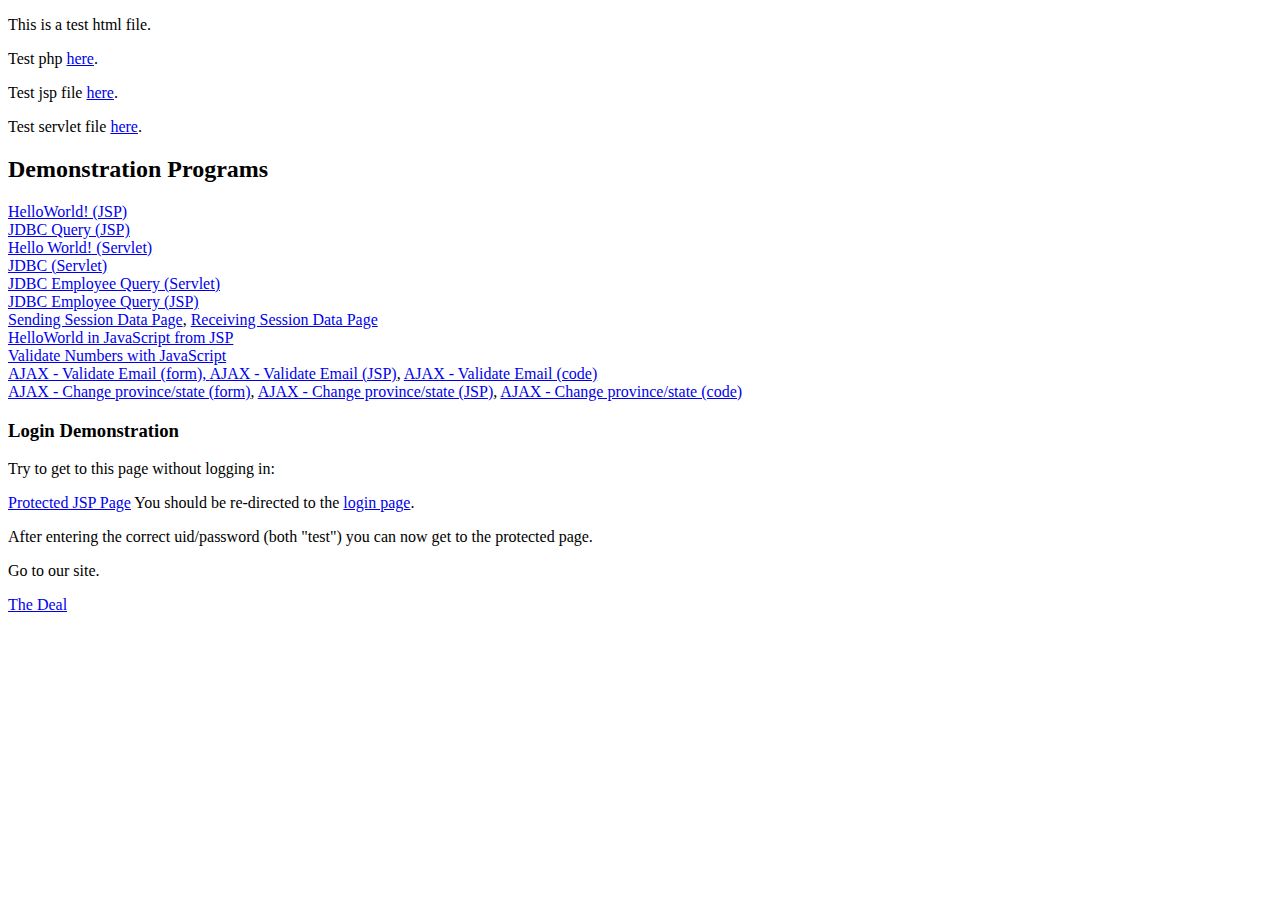
<file: JSP/index.html>
<!DOCTYPE html>
<html>
<head>
<title>Example HTML File in Your Home Directory</title>
</head>

<body>
<p>This is a test html file.
<br>
<p>Test php <a href="phptest.php">here</a>.
<br>
<p>Test jsp file <a href="tomcat/index.jsp">here</a>.
<br>
<p>Test servlet file <a href="tomcat/servlet/HelloServlet">here</a>.
<br>

<h2>Demonstration Programs</h2>

<a href="tomcat/HelloWorld.jsp">HelloWorld! (JSP)</a>
<br>
<a href="tomcat/JdbcQuery.jsp">JDBC Query (JSP)</a>
<br>
<a href="tomcat/servlet/HelloServlet">Hello World! (Servlet)</a>
<br>
<a href="tomcat/servlet/JdbcServlet">JDBC (Servlet)</a>
<br>
<a href="QueryServlet.html">JDBC Employee Query (Servlet)</a>
<br>
<a href="QueryJSP.html">JDBC Employee Query (JSP)</a>
<br>
<!--
<a href="tomcat/QueryCP.jsp">JDBC Query (connection pool)</a>
<br>
-->
<a href="tomcat/sendingPage.jsp">Sending Session Data Page</a>,
<a href="tomcat/receivingPage.jsp">Receiving Session Data Page</a>
<br>
<a href="tomcat/HelloWorld_JS.jsp">HelloWorld in JavaScript from JSP</a>
<br>
<a href="tomcat/validateNum.html">Validate Numbers with JavaScript</a>
<br>
<a href="tomcat/validateUserEmail.html">AJAX - Validate Email (form),
<a href="tomcat/validateUserEmail.jsp">AJAX - Validate Email (JSP)</a>,
<a href="tomcat/validateUserEmail.txt">AJAX - Validate Email (code)</a>
<br>
<a href="tomcat/provinceState.html">AJAX - Change province/state (form)</a>,
<a href="tomcat/provinceState.jsp">AJAX - Change province/state (JSP)</a>,
<a href="tomcat/provinceState.txt">AJAX - Change province/state (code)</a>

<h3>Login Demonstration</h3>

<p>Try to get to this page without logging in:</p>

<a href="tomcat/protectedPage.jsp">Protected JSP Page</a>

<a>You should be re-directed to the <a href="tomcat/login.jsp">login page</a>.

<p>After entering the correct uid/password (both "test") you can now get to the protected page.</p>

<p>Go to our site.</p> <a href="tomcat/TheGrid/main_page.jsp">The Deal</a>

</body>
</html>
</file>
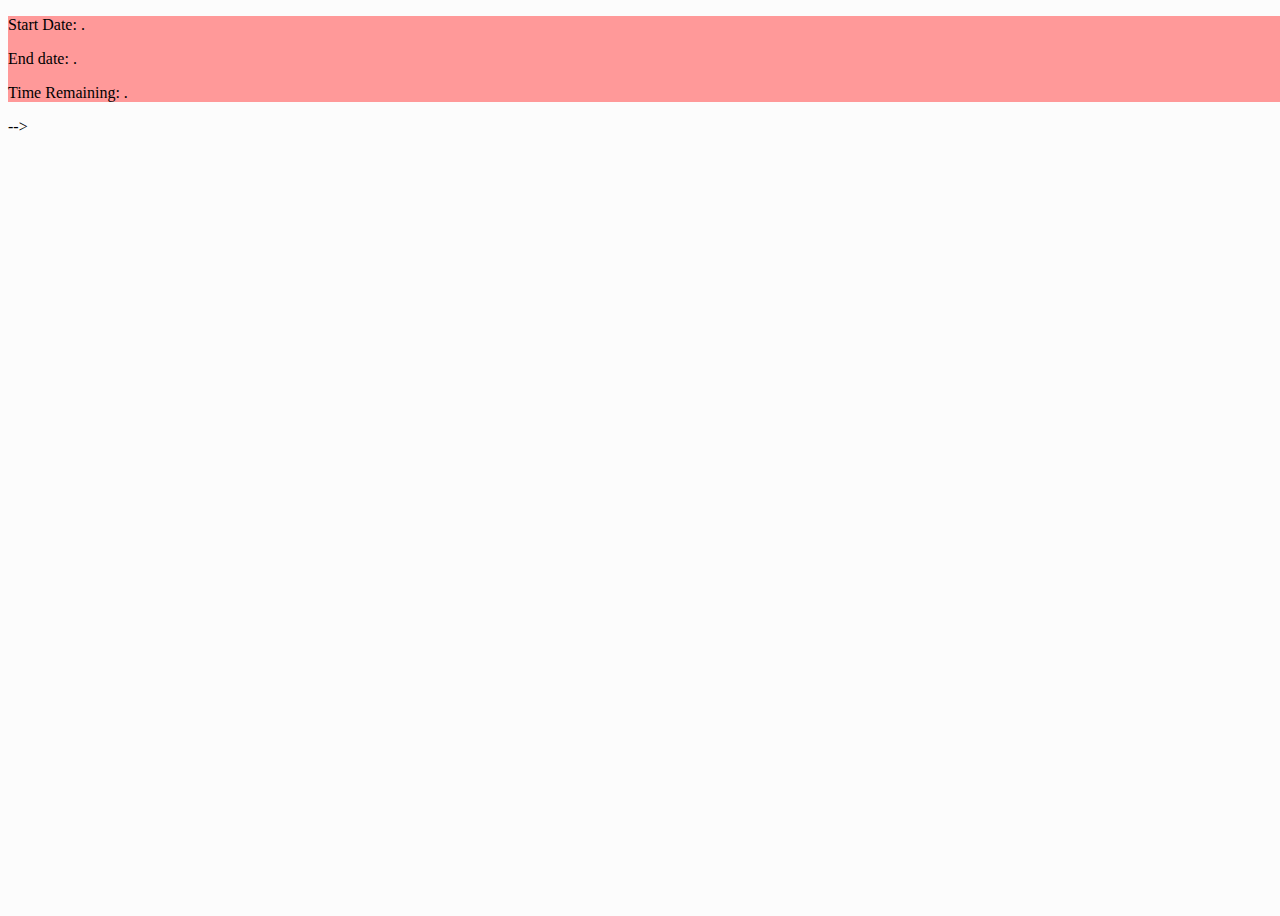
<file: testTimer.html>
<!DOCTYPE html>
<html lang="en">
	<head>
		<meta charset="utf-8" />

		<!-- Always force latest IE rendering engine (even in intranet) & Chrome Frame
		Remove this if you use the .htaccess -->
		<meta http-equiv="X-UA-Compatible" content="IE=edge,chrome=1" />

		<title>testTimer</title>
		<meta name="description" content="" />
		<meta name="author" content="35706118" />

		<meta name="viewport" content="width=device-width; initial-scale=1.0" />

		<style>
			html, body {
				background-color: #fcfcfc;
				height: 100%;
				width: 100%;
			}

			.timer {
				background-color: #dcdcdc;
			}

			#testTimer {
				background-color: #ff9999;
			}
		</style>

		<body>
			<!--DATE TIMER -->
			<div id="testTimer">
				<p>
					Start Date: <span id="testStart"></span>.
				</p>
				<p>
					End date: <span id="testEnd"></span>.
				</p>
				<p>
					Time Remaining: <span id="testRemaining"></span>.
				</p>
			</div>

		</body>

	</head>


	<!--Test Timer -->
	<script type="text/javascript">
		//----------------------------------------------------------------------------------------------------------------------------
		//TEST TIMER 					//!@# ACCEPTED
		//----------------------------------------------------------------------------------------------------------------------------
		//**NOTE**: months are off by -1
		//**NOTE**: USE .toLocaleTime/DateString() to display, ELSE time off by +7 hrs (off of GMT).
		//The 7 numbers specify the year, month, day, hour, minute, second, and millisecond, in that order:
		//TEST Values:
		//var testStartDate = new Date(2014, 9, 24, 14, 20, 0, 0);
		//var duration = 3600;
		
		
		
		//Returns a time String based on input Milliseconds
		var stringTime = function(Milliseconds) {
			//Milliseconds= Math.abs(Milliseconds);
			var seconds = Milliseconds / 1000;
			var hours = Math.floor(seconds / 3600);
			var minutes = Math.floor(seconds / 60) % 60;
			var second = Math.floor(seconds % 60);
			if (minutes < 10) {
				minutes = "0" + minutes;
			}
			if (hours < 10) {
				hours = "0" + hours;
			}
			if (second < 10) {
				second = "0" + second;
			}
			return hours + ":" + minutes + ":" + second;
		}
		
		
		
		//Date/Time Timer Method
		var dateTimer = function(startDate, durationSeconds) {
			//now time
			var now = new Date();
			//set the endDate object
			var endDate = startDate.getTime() + (durationSeconds * 1000);
			endDate = new Date(endDate);
			//TEST: console.log("The End Date is :"+endDate.toLocaleDateString()+" "+endDate.toLocaleTimeString());
			//calculate remaining
			var remaining = endDate.getTime() - now.getTime();
			//TEST: console.log("remaining = "+endDate.getTime()+" - "+now.getTime()+" = "+remaining);

			//set HTML elements
			document.getElementById('testStart').innerHTML = startDate.toLocaleDateString() + " " + startDate.toLocaleTimeString();
			document.getElementById('testEnd').innerHTML = endDate.toLocaleDateString() + " " + endDate.toLocaleTimeString();
			document.getElementById('testRemaining').innerHTML = remaining + " which is " + stringTime(remaining);
			
			//evaluate for remaining <=0
			if(remaining<=0){
				console.log("Date/Timer has Expired.");
				clearInterval(dateTimerInterval);
				//change timer field
				document.getElementById('testRemaining').innerHTML = "Remaining Time is UP!";
				//!@# Future Action To Be Taken Here:		
			}
		}
		
		//dateTimer() on an interval 
		var dateTimerInterval = setInterval('dateTimer(testStartDate, duration)', 1000);
		
	</script>

</html>








-->

<!-- 
	<script type="text/javascript">
		//---------------------------------------------------------------------------------------------------------------------------
		//CURRENT TIME CLOCK
		//---------------------------------------------------------------------------------------------------------------------------
		var currentTime = function() {
			var now = new Date();
			document.getElementById('clock').innerHTML = now.toLocaleDateString() + " " + now.toLocaleTimeString();
		}
		var currentTimer = setInterval('currentTime()', 1000);
	</script> -->
	
<!-- <script type="text/javascript">
		//-----------------------------------------------------------------------------------------------------------------------------
		//BASIC TIMER
		//------------------------------------------------------------------------------------------------------------------------------
		//
		//var seconds = Math.round(Math.random()*24*3600*4+1) //4 days max
		var seconds = 3;
		function secondPassed() {

			var hours = Math.floor(seconds / 3600);
			var minutes = Math.floor(seconds / 60) % 60;
			var second = Math.floor(seconds % 60);

			if (minutes < 10) {
				minutes = "0" + minutes;
			}

			if (hours < 10) {
				hours = "0" + hours;
			}

			if (second < 10) {
				second = "0" + second;
			}

			document.getElementById('countdown').innerHTML = hours + ":" + minutes + ":" + second;

			if (seconds === 0) {
				console.log("Basic Timer has expired.");
				clearInterval(countdownTimer);
				//Change Timer Field
				document.getElementById('countdown').innerHTML = "Time's Up";

				//!@#Future Action To Be Taken When Time Expires Goes Here:
				console.log("FUTURE ACTION WAS TAKEN");
				//!@#Accepted
			} else {
				//console.log("BasicSeconds was " + seconds);
				seconds--;

			}
		}

		//var countdownTimer = setInterval('secondPassed()', 1000);
	</script>
-->
</file>
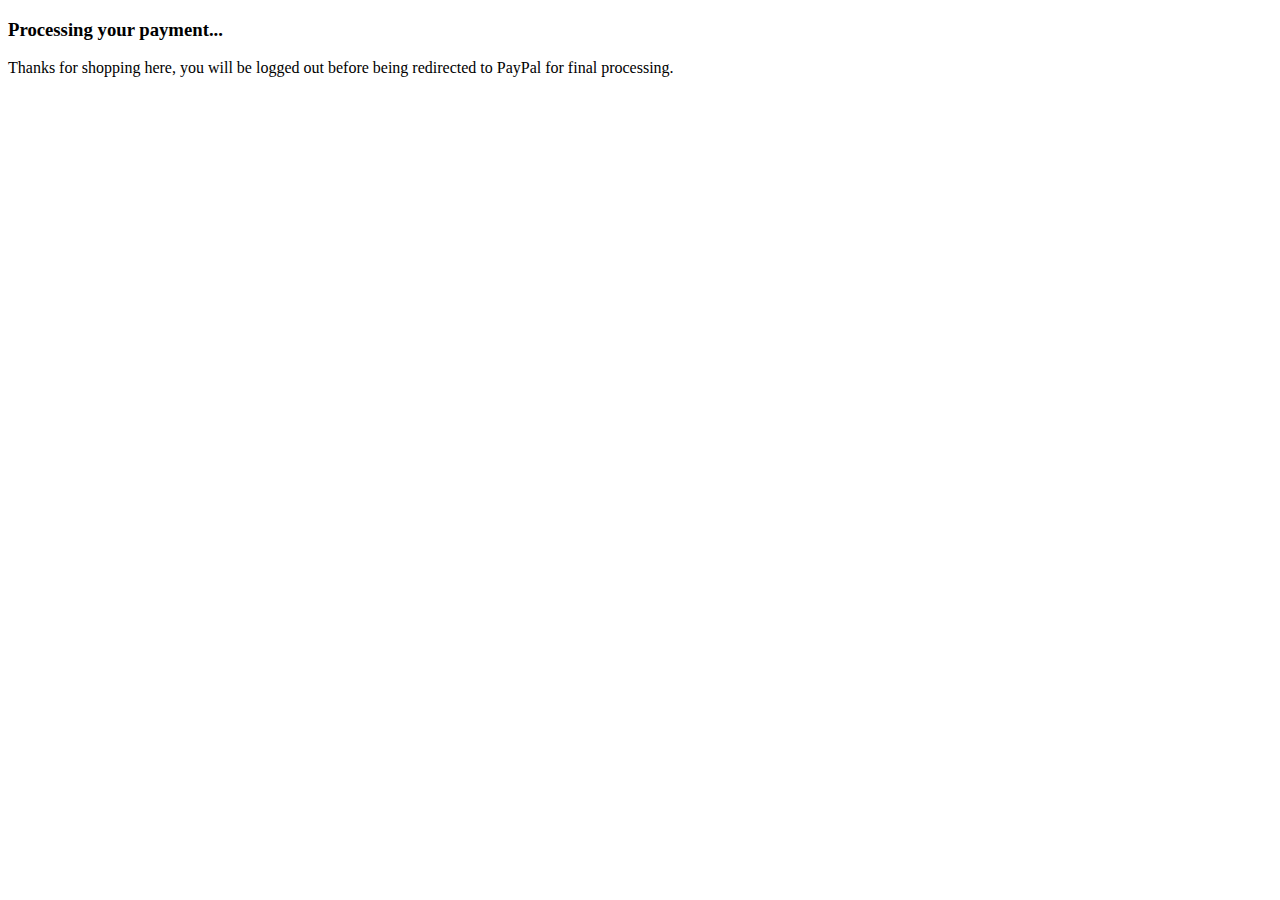
<file: JSP/authorize.html>
<!DOCTYPE html>
<html>
<head>
<meta charset="ISO-8859-1">
<meta http-equiv="refresh" content="2;URL='https://www.paypal.com/'">
<title>Insert title here</title>
</head>
<body>
	<!-- Filler page to make it look like something is being done. -->
	<h3>Processing your payment...</h3>
	
	<p>Thanks for shopping here, you will be logged out before being redirected to PayPal for final processing.<p>
	
</body>
</html>
</file>
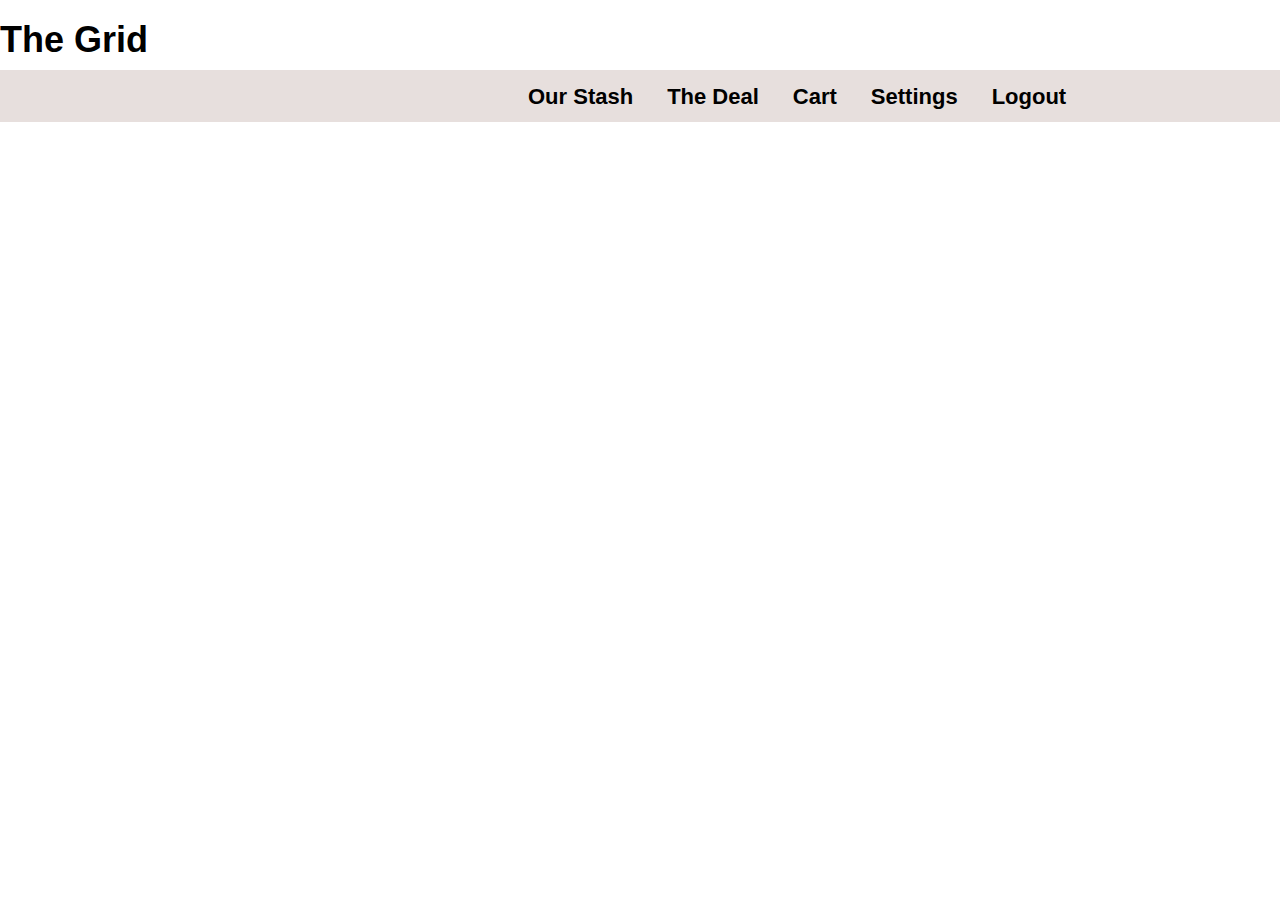
<file: JSP/general_banner.html>
<!DOCTYPE html>
<html>
<head>
	<meta charset="ISO-8859-1">
	<title>Logged In Banner</title>
	<link rel="stylesheet" type="text/css" href="bootstrap/css/bootstrap.css" rel="stylesheet">
	
	<style>
	.nav{
		background-color: #e7dfdd ;
		width:100%;
	}
	.nav-tabs
	{
		border-bottom: none;
		font-size: 22px;
		padding-left: 40%;
		position: static;
	}

	h1{
		color: #000000;
	}
	input[type=submit] {
	    border: white;
	    background: transparent;
	    color: black;
	    font-family: "serif";
	    font-size: 15pt;
	    padding: 5px 5px;
	    z-index: -1;
	    width: 100%;
	}
	
	
	strong{
	color: #000000;
	}
	
	</style>
	
	<body>
		<h1><strong> The Grid</strong></h1>
		<ul class= "nav nav-tabs">
			<li role="presentation"> <a href="PhotoGrid.jsp"><strong> Our Stash</strong></a></li>
			<li role="presentation"><a href= "main_page.jsp"> <strong>The Deal</strong> </a></li>
			<li role="presentation"><a href="shopping_cart.jsp"> <strong>Cart</strong></a></li>
			<li role="presentation"><a href= "user_account.jsp"> <strong>Settings</strong> </a></li>
			<li role="presentation"><a href= "logout.jsp"> <strong>Logout</strong> </a></li>

		</ul>

	</body>
	</html>
</file>
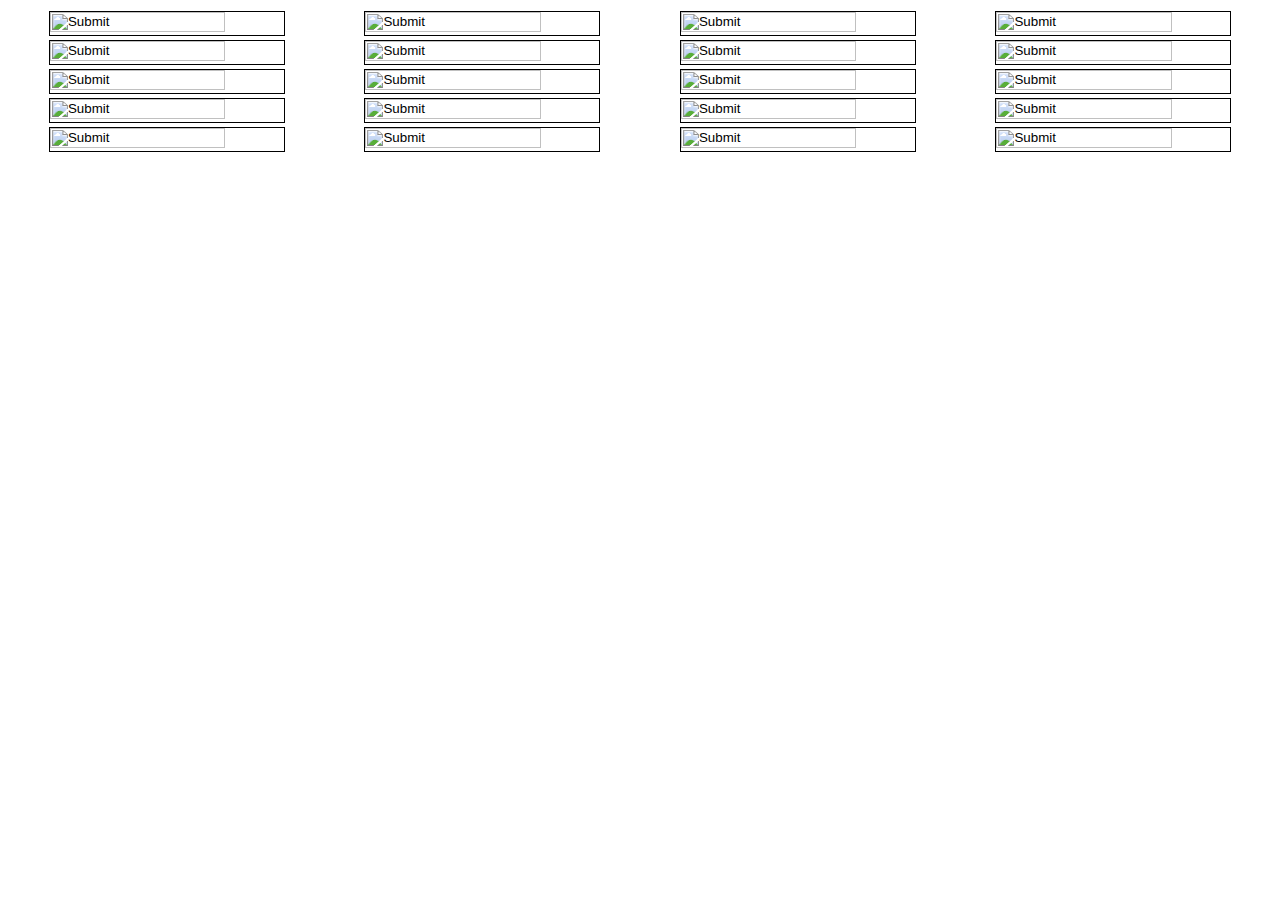
<file: JSP/layout.html>
<!DOCTYPE html>
<html>
<head>
<meta charset="ISO-8859-1">
<title>Layout</title>
<style>
	table{
			height: 100%;
			width: 100%;
		}
		
		table td{
			max-width: 100%;
			max-height: 25%;
		}
		table tr{
		}
		table img{
			max-height:100%;
			max-width: 100%;
			display: block; /*nothing sits beside it*/
			vertical-align: top;
			margin: 0px 10px 5px 10px; /*note: no commas*/
		}
		
		.productInfo{
			//background-color: black;
			vertical-align: bottom;
			margin: auto;
		}
		input[type=image] {
			width: 75%;
			height: 65%;
			border: 1px solid #000000;
		}
		
</style>
</head>
<body>
	<!-- Really want to automate this part -->
	
	
	<table>
		<tr align="center">
			<td>
				<div class="productInfo">
					<form method="get" action="itemPage.jsp">
						<input type="hidden" name="pid" value="01"> <input
							type="image"
							src="https://d4pww4vla1adk.cloudfront.net/media/catalog/product/cache/1/small_image/141x210/9df78eab33525d08d6e5fb8d27136e95/m/4/m4536tro-blk.jpg">
					</form>
				</div>
			</td>
			<td>
				<div class="productInfo">
					<form method="get" action="itemPage.jsp">
						<input type="hidden" name="pid" value="02"> <input
							type="image"
							src="https://d4pww4vla1adk.cloudfront.net/media/catalog/product/cache/1/small_image/141x210/9df78eab33525d08d6e5fb8d27136e95/3/5/358940.jpg">
					</form>
				</div>
			</td>
			<td>
				<div class="productInfo">
					<form method="get" action="itemPage.jsp">
						<input type="hidden" name="pid" value="03"> <input
							type="image"
							src="https://d4pww4vla1adk.cloudfront.net/media/catalog/product/cache/1/small_image/141x210/9df78eab33525d08d6e5fb8d27136e95/m/4/m4126dia-sag.jpg">
					</form>
				</div>
			</td>
			<td>
				<div class="productInfo">
					<form method="get" action="itemPage.jsp">
						<input type="hidden" name="pid" value="04"> <input
							type="image"
							src="https://d4pww4vla1adk.cloudfront.net/media/catalog/product/cache/1/small_image/141x210/9df78eab33525d08d6e5fb8d27136e95/s/1/s1412.jpg">
					</form>
				</div>
			</td>

		</tr>


		<tr align="center">

			<td>
				<div class="productInfo">
					<form method="get" action="itemPage.jsp">
						<input type="hidden" name="pid" value="05"> <input
							type="image"
							src="https://ca.elementbrand.com/media/filter/m/img/m4528mus_blk_2.jpg">
					</form>
				</div>
			</td>
			<td>
				<div class="productInfo">
					<form method="get" action="itemPage.jsp">
						<input type="hidden" name="pid" value="06"> <input
							type="image"
							src="https://ca.elementbrand.com/media/filter/m/img/m2075gil_chr_1.jpg">
					</form>
				</div>
			</td>
			<td>
				<div class="productInfo">
					<form method="get" action="itemPage.jsp">
						<input type="hidden" name="pid" value="07"> <input
							type="image"
							src="https://ca.elementbrand.com/media/filter/m/img/jv757ran_blk_1.jpg">
					</form>
				</div>
			</td>
			<td>
				<div class="productInfo">
					<form method="get" action="itemPage.jsp">
						<input type="hidden" name="pid" value="08"> <input
							type="image"
							src="http://www.dogfunk.com/images/items/medium/VAN/VAN1102/NV.jpg">
					</form>
				</div>
			</td>
		</tr>


		<tr align="center">

			<td>
				<div class="productInfo">
					<form method="get" action="itemPage.jsp">
						<input type="hidden" name="pid" value="09"> <input
							type="image"
							src="http://www.dogfunk.com/images/items/medium/SUP/SUP001A/CHA.jpg">
					</form>
				</div>
			</td>
			<td>
				<div class="productInfo">
					<form method="get" action="itemPage.jsp">
						<input type="hidden" name="pid" value="10"> <input
							type="image"
							src="http://www.dogfunk.com/images/items/medium/VLC/VLC00YA/BK.jpg">
					</form>
				</div>
			</td>
			<td>
				<div class="productInfo">
					<form method="get" action="itemPage.jsp">
						<input type="hidden" name="pid" value="11"> <input
							type="image"
							src="http://www.dogfunk.com/images/items/medium/DCS/DCS00KO/BK.jpg">
					</form>
				</div>
			</td>
			<td>
				<div class="productInfo">
					<form method="get" action="itemPage.jsp">
						<input type="hidden" name="pid" value="12"> <input
							type="image"
							src="http://www.dogfunk.com/images/items/medium/GNU/GNU0227/ONECOL.jpg">
					</form>
				</div>
			</td>
		</tr>


		<tr align="center">

			<td>
				<div class="productInfo">
					<form method="get" action="itemPage.jsp">
						<input type="hidden" name="pid" value="13"> <input
							type="image"
							src="http://www.dogfunk.com/images/items/medium/GNU/GNU000V/ONECOL.jpg">
					</form>
				</div>
			</td>
			<td>
				<div class="productInfo">
					<form method="get" action="itemPage.jsp">
						<input type="hidden" name="pid" value="14"> <input
							type="image"
							src="http://www.dogfunk.com/images/items/medium/VLC/VLC00VW/PISPUN.jpg">
					</form>
				</div>
			</td>
			<td>
				<div class="productInfo">
					<form method="get" action="itemPage.jsp">
						<input type="hidden" name="pid" value="15"> <input
							type="image"
							src="http://www.dogfunk.com/images/items/medium/SCZ/SCZ001E/ONECOL.jpg">
					</form>
				</div>
			</td>
			<td>
				<div class="productInfo">
					<form method="get" action="itemPage.jsp">
						<input type="hidden" name="pid" value="16"> <input
							type="image"
							src="http://www.dogfunk.com/images/items/medium/QKS/QKS01CS/BK.jpg">
					</form>
				</div>
			</td>
		</tr>

		<tr align="center">

			<td>
				<div class="productInfo">
					<form method="get" action="itemPage.jsp">
						<input type="hidden" name="pid" value="17"> <input
							type="image"
							src="http://www.dogfunk.com/images/items/medium/QKS/QKS00UN/SYR.jpg">
					</form>
				</div>
			</td>
			<td>
				<div class="productInfo">
					<form method="get" action="itemPage.jsp">
						<input type="hidden" name="pid" value="18"> <input
							type="image"
							src="http://www.dogfunk.com/images/items/medium/ENJ/ENJ0399/BK.jpg">
					</form>
				</div>
			</td>
			<td>
				<div class="productInfo">
					<form method="get" action="itemPage.jsp">
						<input type="hidden" name="pid" value="19"> <input
							type="image"
							src="http://www.dogfunk.com/images/items/medium/QKS/QKS015T/BK.jpg">
					</form>
				</div>
			</td>
			<td>
				<div class="productInfo">
					<form method="get" action="itemPage.jsp">
						<input type="hidden" name="pid" value="20"> <input
							type="image"
							src="https://ca.elementbrand.com/media/filter/m/img/j3065jam_hib_1_2.jpg">
					</form>
				</div>
			</td>
		</tr>
	</table>
</body>
</html>
</file>
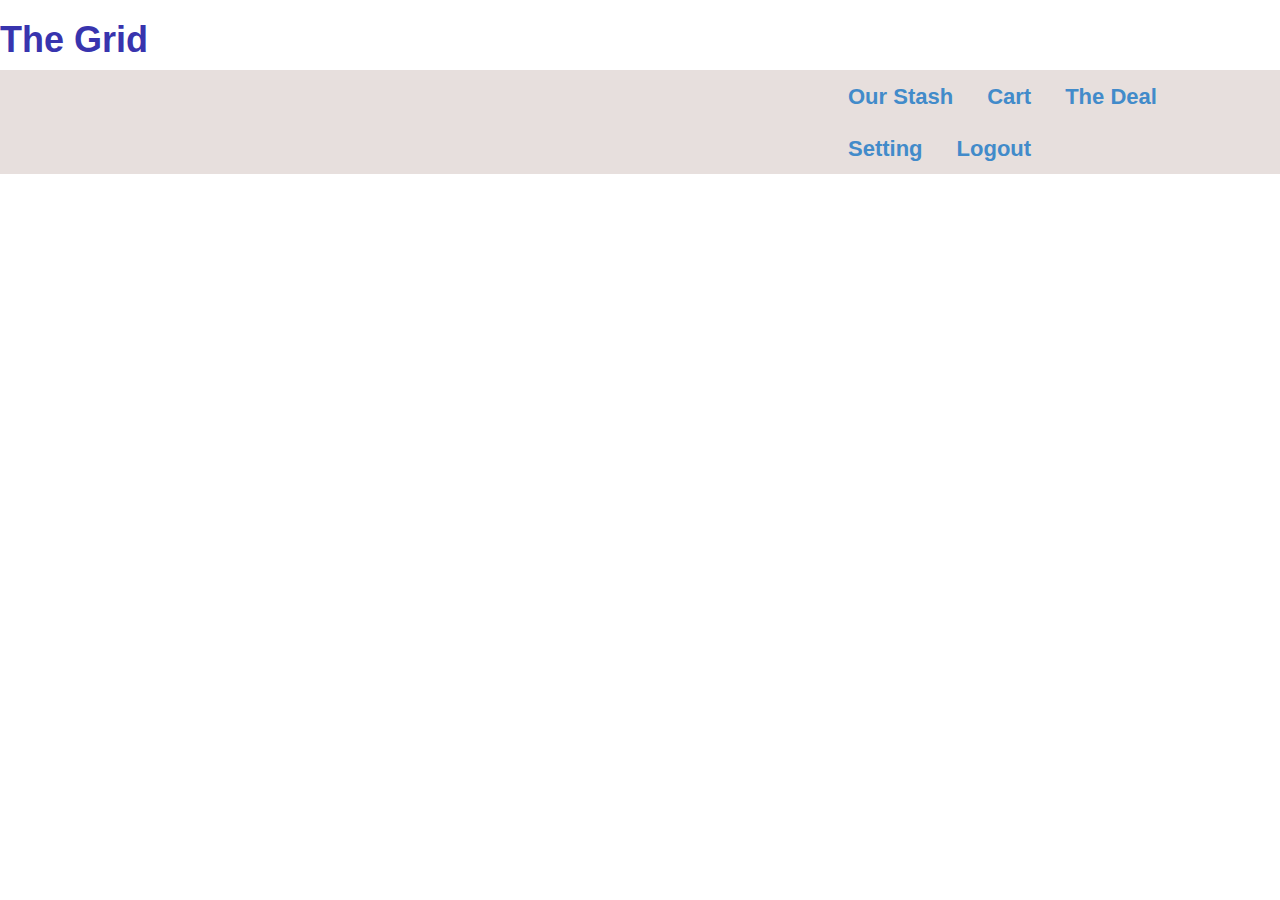
<file: JSP/login_banner.html>
<!DOCTYPE html>
<html>
<head>
	<meta charset="ISO-8859-1">
	<title>Logged In Banner</title>
	<link rel="stylesheet" type="text/css" href="bootstrap/css/bootstrap.css" rel="stylesheet">
	<style>
	.nav{
		background-color: #e7dfdd ;
		width:100%;
	}
	.nav-tabs
	{
		border-bottom: none;
		font-size: 22px;
		padding-left: 65%;
		position: static;
	}

	h1{
		color: #3834ae;
	}

	</style>
	<body>
		<h1><strong> The Grid</strong></h1>
		<ul class= "nav nav-tabs">
			<li role="presentation"> <a href="PhotoGrid.jsp"><strong> Our Stash</strong></a></li>
			<li role="presentation"><a href="shopping_cart.jsp"> <strong>Cart</strong></a></li>
			<li role="presentation"><a href= "main_page.jsp"> <strong>The Deal</strong> </a></li>
			<li role="presentation"><a href= "user_account.jsp"> <strong>Setting</strong> </a></li>
			<li role="presentation"><a href= "logout.jsp"> <strong>Logout</strong> </a></li>

		</ul>

	</body>
	</html>
</file>
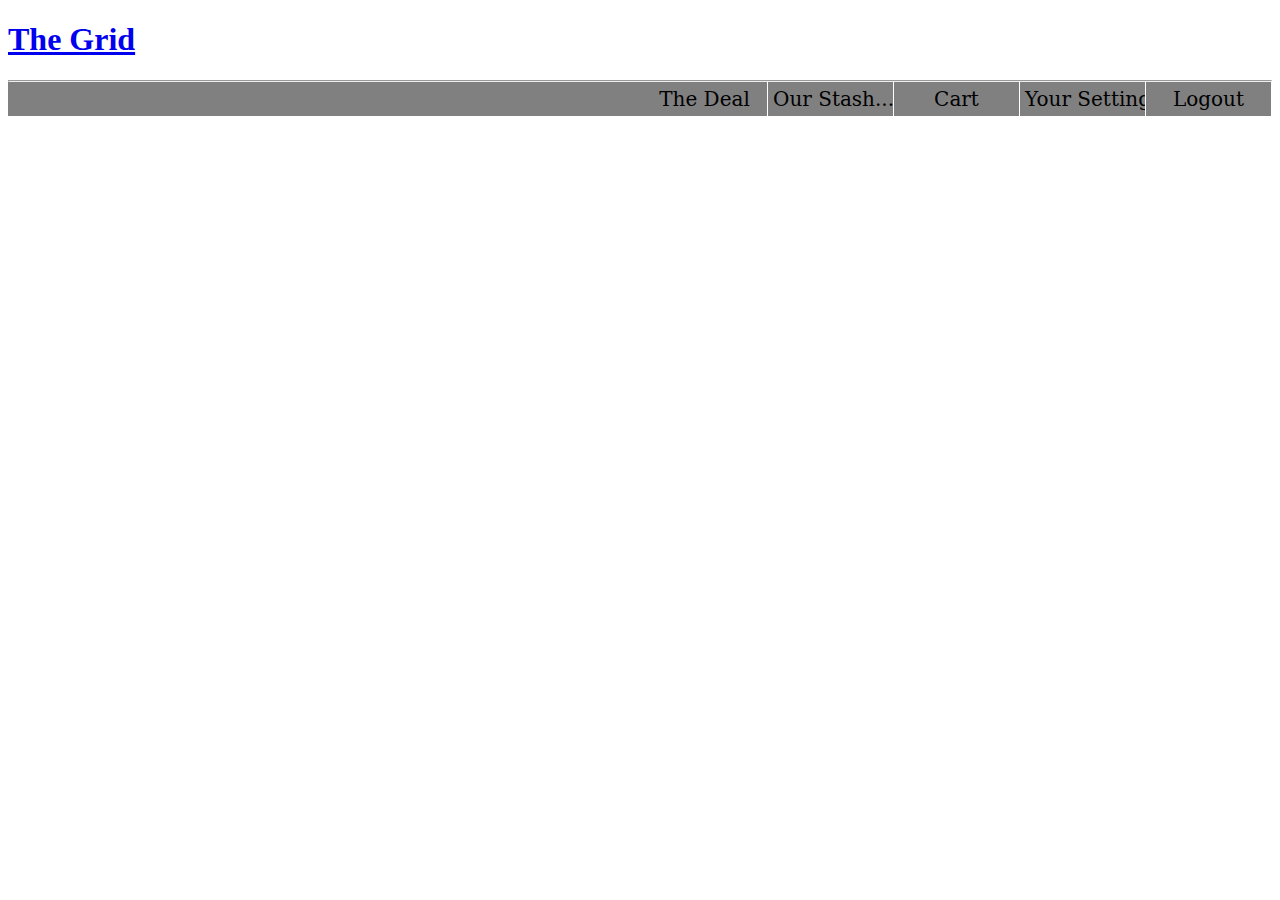
<file: JSP/PhotoGrid.html>
<!DOCTYPE html>
<?php include("general_banner.html"); ?>
<html lang="en">
<head>
<meta charset="utf-8">

<!-- Always force latest IE rendering engine (even in intranet) & Chrome Frame
		Remove this if you use the .htaccess -->
<meta http-equiv="X-UA-Compatible" content="IE=edge,chrome=1">

<title>Secret Stash</title>
<meta name="description" content="">
<meta name="author" content="Barrett">

<meta name="viewport" content="width=device-width; initial-scale=1.0">

<!-- Replace favicon.ico & apple-touch-icon.png in the root of your domain and delete these references -->
<link rel="shortcut icon" href="/favicon.ico">
<link rel="apple-touch-icon" href="/apple-touch-icon.png">
<base target="_parent" />
<!--<script language="javascript" type="text/javascript">
			function resizeIframe(obj) {
				obj.style.height = obj.contentWindow.document.table.scrollHeight + 'px';
			}
	</script>-->
<script type="text/javascript src="general_banner.html"></script>
</head>

<script>
var getImport= document.querySeletor('#banner');
var getContent= getImport.import.querySelector('#content');
document.body.appendChild(document.importNode(getContent, true));
function breakout_of_frame()
{
  if (top.location != location) {
    top.location.href = document.location.href ;
  }
}
</script>
<style>
html, body {
	background-image:
		url("http://cdn4.coresites.mpora.com/whitelines_new/wp-content/uploads/2010/10/Gigi-Ruf-Snowboard-Wallpaper-1900x1200.jpg");
	background-attachment: fixed;
}

iframe {
	margin-left: 10%;
	width: 80%;
	height: 500px;
	border: none;
}

h1 {
	color: black;
}

#banner, image {
	width: 100%;
}

#banner {
	width: 100%;
}

#menus {
	background-color: gray;
	overflow: hidden;
	width: 100%;
	height: auto;
	z-index: -2;
}

input[type=submit] {
	border: white;
	background: transparent;
	color: black;
	font-family: "serif";
	font-size: 15pt;
	padding: 5px 5px;
	z-index: -1;
	width: 100%;
}

#menus div {
	float: right;
	display: inline-block;
	height: auto;
	text-align: center;
	border-right: thin solid white;
	width: 125px;
}
</style>

<!-- Photo Grid -->


	<div>
		<div>	
			<div>
				<div id="banner">
					<h1><a href="main_page.jsp">The Grid</a></h1>
					<hr style="padding:0px; margin:0px;">
				</div>
			</div>
			<div id="menus">
				<div>
					<form action="logout.jsp">
						<input type="submit" value="Logout">
					</form>
				</div>
				<div>
					<form action="user_account.jsp">
						<input type="submit" value="Your Settings">
					</form>
				</div>
				
				<div>
					<form action="shopping_cart.jsp">
						<input type="submit" value="Cart">
					</form>
				</div>
				<div>
					<form action="PhotoGrid.html">
						<input type="submit" value="Our Stash...">
					</form>
				</div>
				<div>
					<form action="main_page.jsp">
						<input type="submit" value="The Deal">
					</form>
				</div>
			</div>
		</div>

	</div>

	<div id="PhotoGrid">
		<iframe src="Grid.jsp" align="center"
			onclick="javascript:resizeIframe(this);"> </iframe>
	</div>
</body>
</html>
</file>
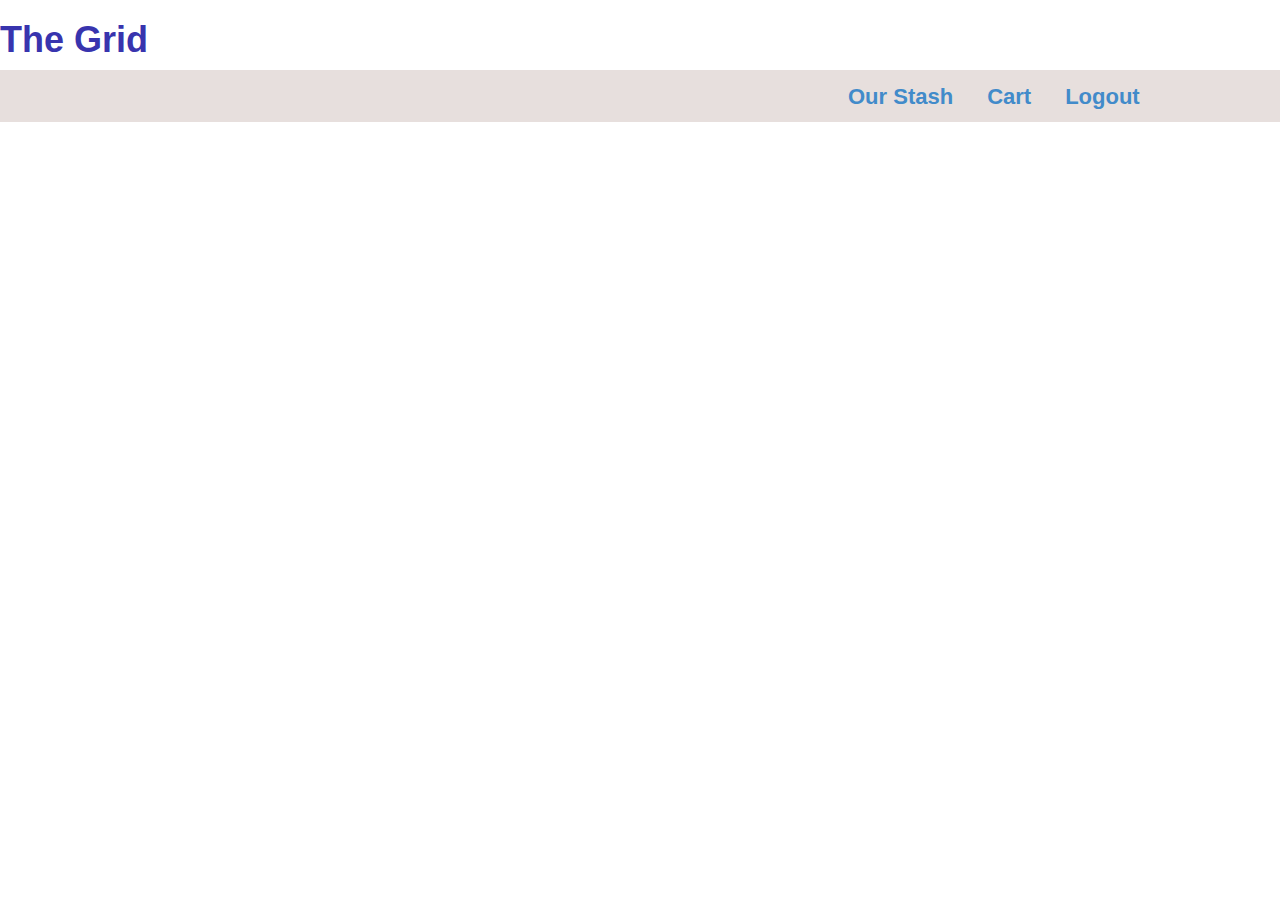
<file: JSP/TestLoginBanner.html>
<!DOCTYPE html>
<html>
<head>
	<meta charset="ISO-8859-1">
	<title>Logged In Banner</title>
	<link rel="stylesheet" type="text/css" href="bootstrap/css/bootstrap.css" rel="stylesheet">
	<style>
	.nav{
		background-color: #e7dfdd ;
		width:100%;
	}
	.nav-tabs
	{
		border-bottom: none;
		font-size: 22px;
		padding-left: 65%;
		position: static;
	}

	h1{
		color: #3834ae;
	}

	</style>
<body>
	<h1><strong> The Grid</strong></h1>
		<ul class= "nav nav-tabs">
		<li role="presentation"> <a href="login_banner.html"><strong> Our Stash</strong></a></li>
		<li role="presentation"><a href="shopping_cart.jsp"> <strong>Cart</strong></a></li>
		<li role="presentation"><a href= "PhotoGrid.html"> <strong>Logout</strong> </a></li>
	
	</ul>
	
</body>
</html>
</file>
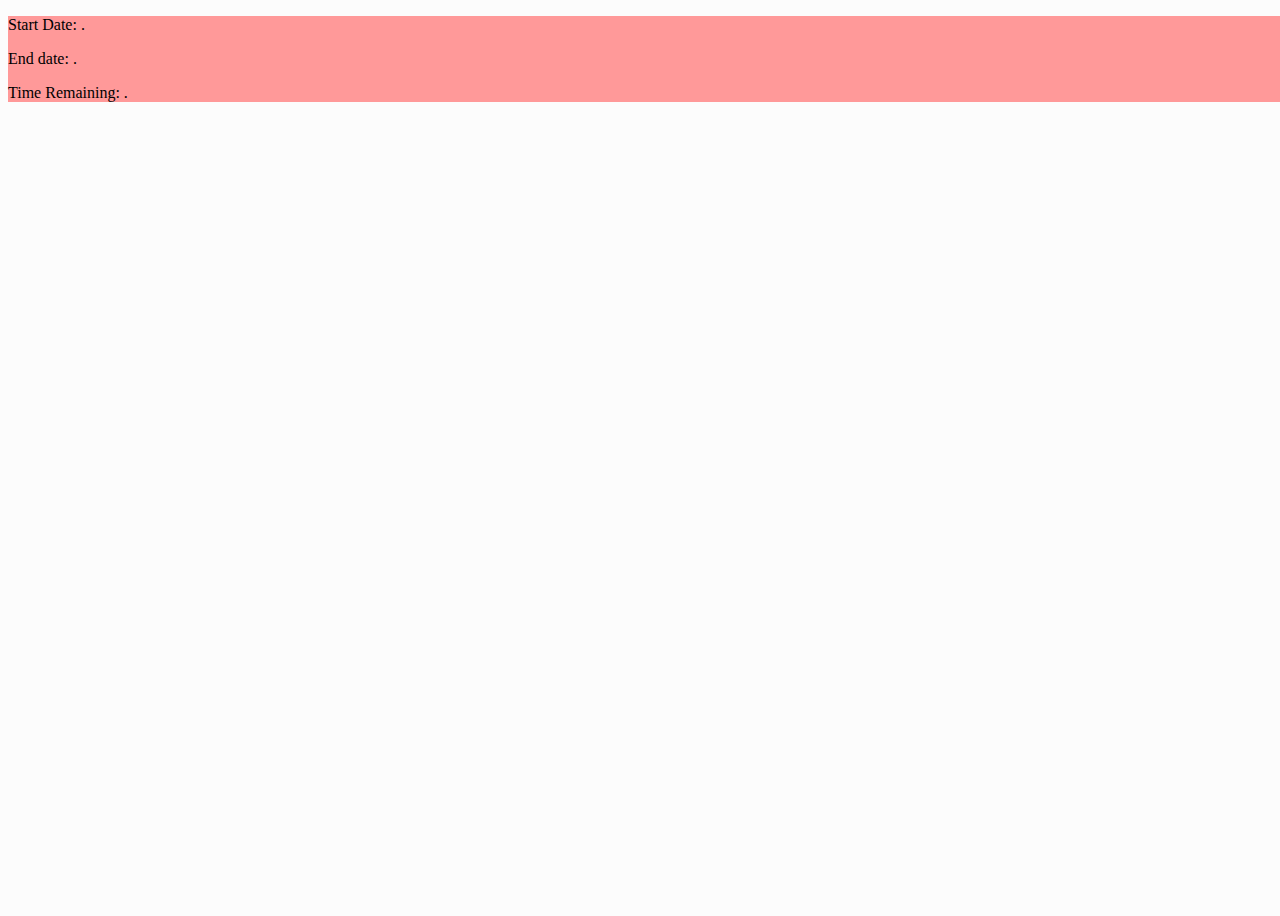
<file: JSP/timer.html>
<!DOCTYPE html>
<html lang="en">
	<head>
		<meta charset="utf-8" />

		<!-- Always force latest IE rendering engine (even in intranet) & Chrome Frame
		Remove this if you use the .htaccess -->
		<meta http-equiv="X-UA-Compatible" content="IE=edge,chrome=1" />

		<title>testTimer</title>
		<meta name="description" content="" />
		<meta name="author" content="35706118" />

		<meta name="viewport" content="width=device-width; initial-scale=1.0" />

		<style>
			html, body {
				background-color: #fcfcfc;
				height: 100%;
				width: 100%;
			}

			.timer {
				background-color: #dcdcdc;
			}

			#testTimer {
				background-color: #ff9999;
			}
		</style>

		<body>
			<!--DATE TIMER -->
			<div id="testTimer">
				<p>
					Start Date: <span id="testStart"></span>.
				</p>
				<p>
					End date: <span id="testEnd"></span>.
				</p>
				<p>
					Time Remaining: <span id="testRemaining"></span>.
				</p>
			</div>

		</body>

	</head>


	<!--Test Timer -->
	<script type="text/javascript">
		//----------------------------------------------------------------------------------------------------------------------------
		//TEST TIMER 					//!@# ACCEPTED
		//----------------------------------------------------------------------------------------------------------------------------
		//**NOTE**: months are off by -1
		//**NOTE**: USE .toLocaleTime/DateString() to display, ELSE time off by +7 hrs (off of GMT).
		//The 7 numbers specify the year, month, day, hour, minute, second, and millisecond, in that order:
		//TEST Values:
		//var testStartDate = new Date(2014, 9, 24, 14, 20, 0, 0);
		//var duration = 3600;
		
		
		
		//Returns a time String based on input Milliseconds
		var stringTime = function(Milliseconds) {
			//Milliseconds= Math.abs(Milliseconds);
			var seconds = Milliseconds / 1000;
			var hours = Math.floor(seconds / 3600);
			var minutes = Math.floor(seconds / 60) % 60;
			var second = Math.floor(seconds % 60);
			if (minutes < 10) {
				minutes = "0" + minutes;
			}
			if (hours < 10) {
				hours = "0" + hours;
			}
			if (second < 10) {
				second = "0" + second;
			}
			return hours + ":" + minutes + ":" + second;
		}
		
		
		
		//Date/Time Timer Method
		var dateTimer = function(startDate, durationSeconds) {
			//now time
			var now = new Date();
			//set the endDate object
			var endDate = startDate.getTime() + (durationSeconds * 1000);
			endDate = new Date(endDate);
			//TEST: console.log("The End Date is :"+endDate.toLocaleDateString()+" "+endDate.toLocaleTimeString());
			//calculate remaining
			var remaining = endDate.getTime() - now.getTime();
			//TEST: console.log("remaining = "+endDate.getTime()+" - "+now.getTime()+" = "+remaining);

			//set HTML elements
			document.getElementById('testStart').innerHTML = startDate.toLocaleDateString() + " " + startDate.toLocaleTimeString();
			document.getElementById('testEnd').innerHTML = endDate.toLocaleDateString() + " " + endDate.toLocaleTimeString();
			document.getElementById('testRemaining').innerHTML = remaining + " which is " + stringTime(remaining);
			
			//evaluate for remaining <=0
			if(remaining<=0){
				console.log("Date/Timer has Expired.");
				clearInterval(dateTimerInterval);
				//change timer field
				document.getElementById('testRemaining').innerHTML = "Remaining Time is UP!";
				//!@# Future Action To Be Taken Here:		
			}
		}
		
		//dateTimer() on an interval 
		var dateTimerInterval = setInterval('dateTimer(testStartDate, duration)', 1000);
		
	</script>

</html>





<!-- 
	<script type="text/javascript">
		//---------------------------------------------------------------------------------------------------------------------------
		//CURRENT TIME CLOCK
		//---------------------------------------------------------------------------------------------------------------------------
		var currentTime = function() {
			var now = new Date();
			document.getElementById('clock').innerHTML = now.toLocaleDateString() + " " + now.toLocaleTimeString();
		}
		var currentTimer = setInterval('currentTime()', 1000);
	</script> -->
	
<!-- <script type="text/javascript">
		//-----------------------------------------------------------------------------------------------------------------------------
		//BASIC TIMER
		//------------------------------------------------------------------------------------------------------------------------------
		//
		//var seconds = Math.round(Math.random()*24*3600*4+1) //4 days max
		var seconds = 3;
		function secondPassed() {

			var hours = Math.floor(seconds / 3600);
			var minutes = Math.floor(seconds / 60) % 60;
			var second = Math.floor(seconds % 60);

			if (minutes < 10) {
				minutes = "0" + minutes;
			}

			if (hours < 10) {
				hours = "0" + hours;
			}

			if (second < 10) {
				second = "0" + second;
			}

			document.getElementById('countdown').innerHTML = hours + ":" + minutes + ":" + second;

			if (seconds === 0) {
				console.log("Basic Timer has expired.");
				clearInterval(countdownTimer);
				//Change Timer Field
				document.getElementById('countdown').innerHTML = "Time's Up";

				//!@#Future Action To Be Taken When Time Expires Goes Here:
				console.log("FUTURE ACTION WAS TAKEN");
				//!@#Accepted
			} else {
				//console.log("BasicSeconds was " + seconds);
				seconds--;

			}
		}

		//var countdownTimer = setInterval('secondPassed()', 1000);
	</script>
-->
</file>
